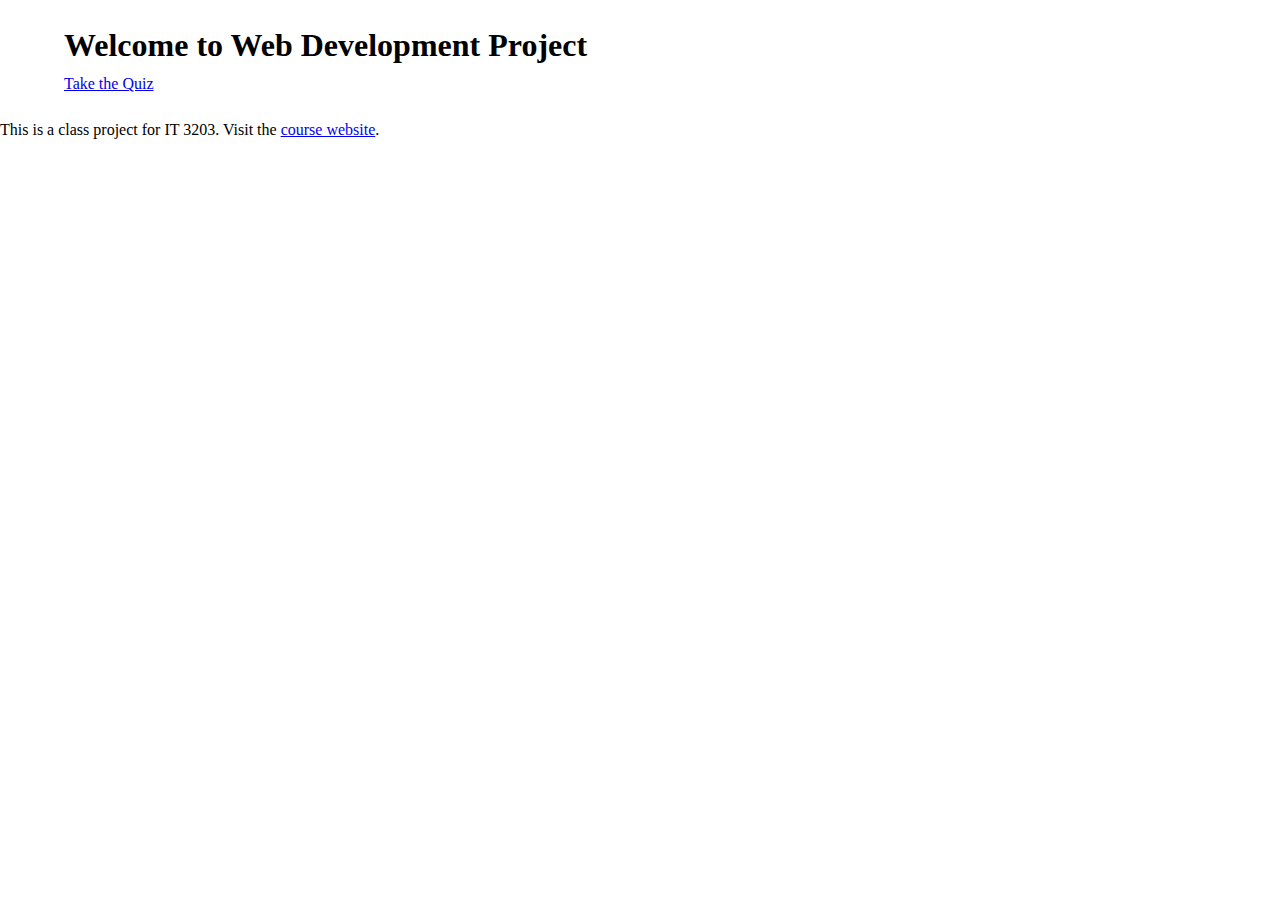
<file: Development Project.html>
<!DOCTYPE html>
<html lang="en">
<head>
    <meta charset="UTF-8">
    <meta name="viewport" content="width=device-width, initial-scale=1.0">
    <title>Web Development Project</title>
    <link rel="stylesheet" href="style.css">
</head>
<body>
    <div class="container">
        <h1>Welcome to Web Development Project</h1>
        <nav>
            <a href="quiz.html">Take the Quiz</a>
        </nav>
    </div>
    <script src="Quiz.js"></script>
</body>
</html>
        <p>This is a class project for IT 3203. Visit the <a href="https://ksuweb.github.io/IT3203/" target="_blank">course website</a>.</p>
    </footer>
</body>
</html>
</file>
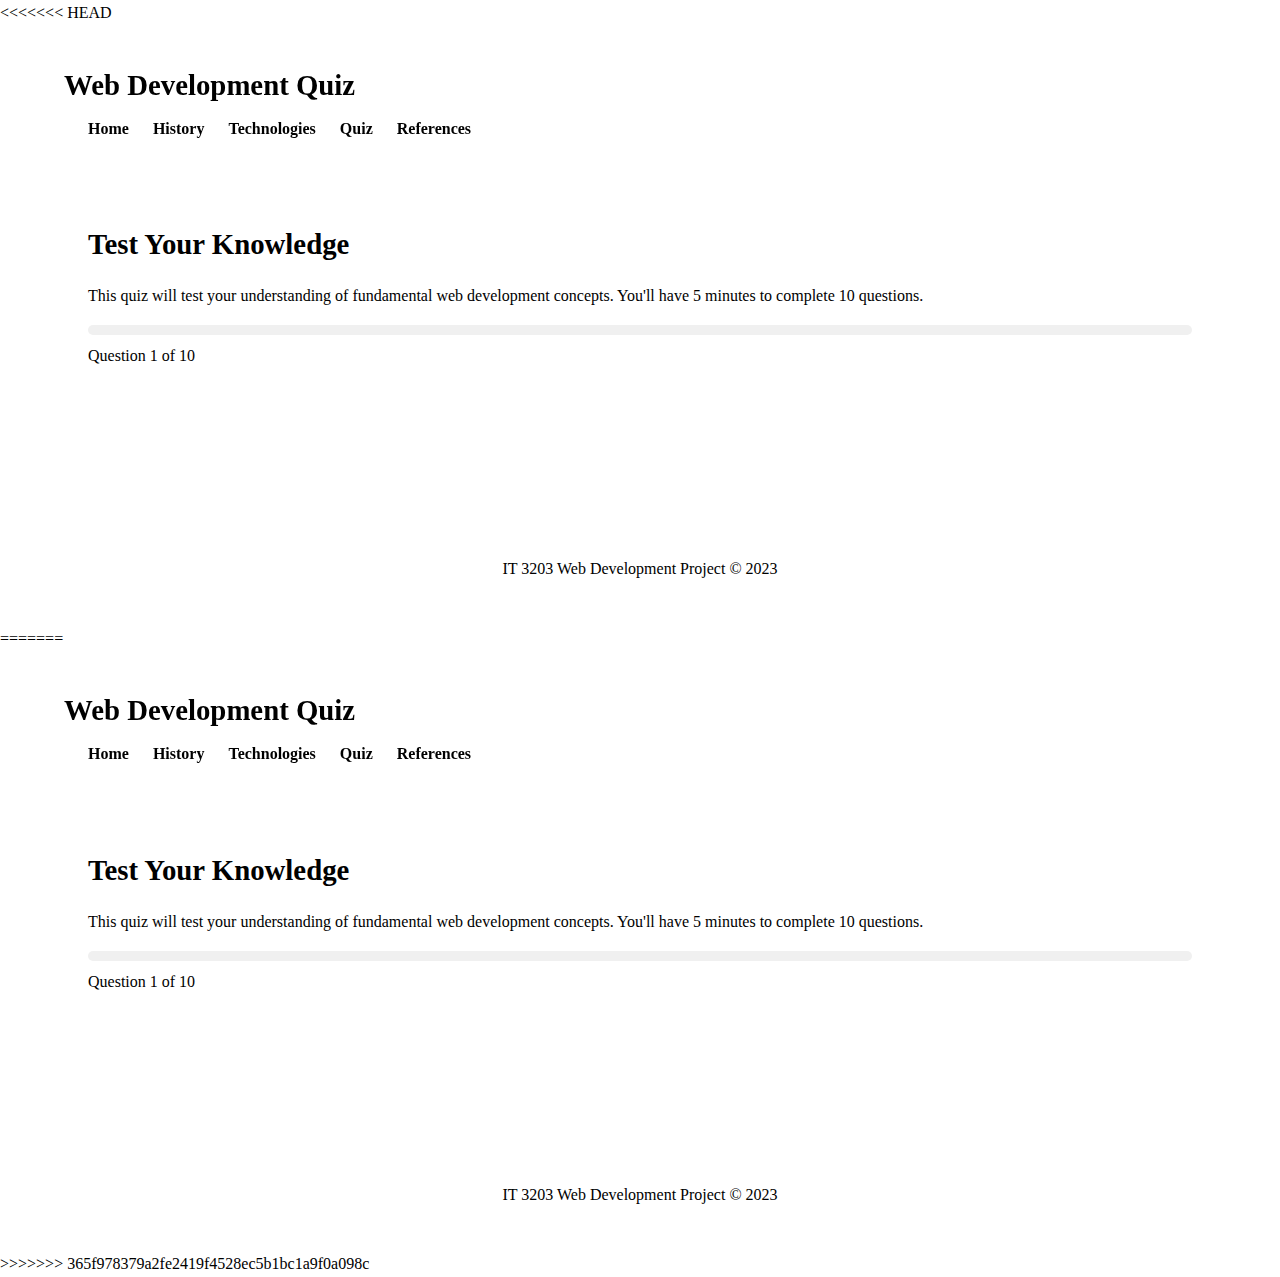
<file: quiz.html>
<<<<<<< HEAD
<!DOCTYPE html>
<html lang="en">
<head>
    <meta charset="UTF-8">
    <meta name="viewport" content="width=device-width, initial-scale=1.0">
    <title>Web Development Quiz</title>
    <link rel="stylesheet" href="style.css">
</head>
<body>
    <header class="site-header">
        <div class="container">
            <h1>Web Development Quiz</h1>
            <button class="menu-toggle" aria-label="Toggle menu">☰</button>
            <nav class="main-nav">
                <ul>
                    <li><a href="index.html">Home</a></li>
                    <li><a href="history.html">History</a></li>
                    <li><a href="technologies.html">Technologies</a></li>
                    <li><a href="quiz.html" class="active">Quiz</a></li>
                    <li><a href="references.html">References</a></li>
                </ul>
            </nav>
        </div>
    </header>

    <main class="container">
        <section class="quiz-section">
            <h2>Test Your Knowledge</h2>
            <div class="quiz-intro">
                <p>This quiz will test your understanding of fundamental web development concepts. You'll have 5 minutes to complete 10 questions.</p>
            </div>
            
            <div class="quiz-progress">
                <div class="progress-bar">
                    <div class="progress" style="width: 0%"></div>
                </div>
                <p>Question <span id="current-question">1</span> of <span id="total-questions">10</span></p>
            </div>
            
            <div class="quiz-container">
                <div id="question-container" class="hide">
                    <p id="question"></p>
                    <div id="answer-buttons" class="btn-grid"></div>
                </div>
                
                <div class="quiz-controls">
                    <button id="start-btn" class="btn">Start Quiz</button>
                    <button id="next-btn" class="btn hide">Next Question</button>
                </div>
            </div>
            
            <div id="results" class="hide">
                <h3>Quiz Results</h3>
                <p>Your score: <span id="score">0</span>/<span id="max-score">10</span></p>
                <p id="result-message"></p>
                <button id="restart-btn" class="btn">Take Quiz Again</button>
            </div>
        </section>
    </main>

    <footer class="site-footer">
        <div class="container">
            <p>IT 3203 Web Development Project &copy; 2023</p>
        </div>
    </footer>

    <script src="Quiz.js"></script>
</body>
=======
<!DOCTYPE html>
<html lang="en">
<head>
    <meta charset="UTF-8">
    <meta name="viewport" content="width=device-width, initial-scale=1.0">
    <title>Web Development Quiz</title>
    <link rel="stylesheet" href="style.css">
</head>
<body>
    <header class="site-header">
        <div class="container">
            <h1>Web Development Quiz</h1>
            <button class="menu-toggle" aria-label="Toggle menu">☰</button>
            <nav class="main-nav">
                <ul>
                    <li><a href="index.html">Home</a></li>
                    <li><a href="history.html">History</a></li>
                    <li><a href="technologies.html">Technologies</a></li>
                    <li><a href="quiz.html" class="active">Quiz</a></li>
                    <li><a href="references.html">References</a></li>
                </ul>
            </nav>
        </div>
    </header>

    <main class="container">
        <section class="quiz-section">
            <h2>Test Your Knowledge</h2>
            <div class="quiz-intro">
                <p>This quiz will test your understanding of fundamental web development concepts. You'll have 5 minutes to complete 10 questions.</p>
            </div>
            
            <div class="quiz-progress">
                <div class="progress-bar">
                    <div class="progress" style="width: 0%"></div>
                </div>
                <p>Question <span id="current-question">1</span> of <span id="total-questions">10</span></p>
            </div>
            
            <div class="quiz-container">
                <div id="question-container" class="hide">
                    <p id="question"></p>
                    <div id="answer-buttons" class="btn-grid"></div>
                </div>
                
                <div class="quiz-controls">
                    <button id="start-btn" class="btn">Start Quiz</button>
                    <button id="next-btn" class="btn hide">Next Question</button>
                </div>
            </div>
            
            <div id="results" class="hide">
                <h3>Quiz Results</h3>
                <p>Your score: <span id="score">0</span>/<span id="max-score">10</span></p>
                <p id="result-message"></p>
                <button id="restart-btn" class="btn">Take Quiz Again</button>
            </div>
        </section>
    </main>

    <footer class="site-footer">
        <div class="container">
            <p>IT 3203 Web Development Project &copy; 2023</p>
        </div>
    </footer>

    <script src="Quiz.js"></script>
</body>
>>>>>>> 365f978379a2fe2419f4528ec5b1bc1a9f0a098c
</html>
</file>
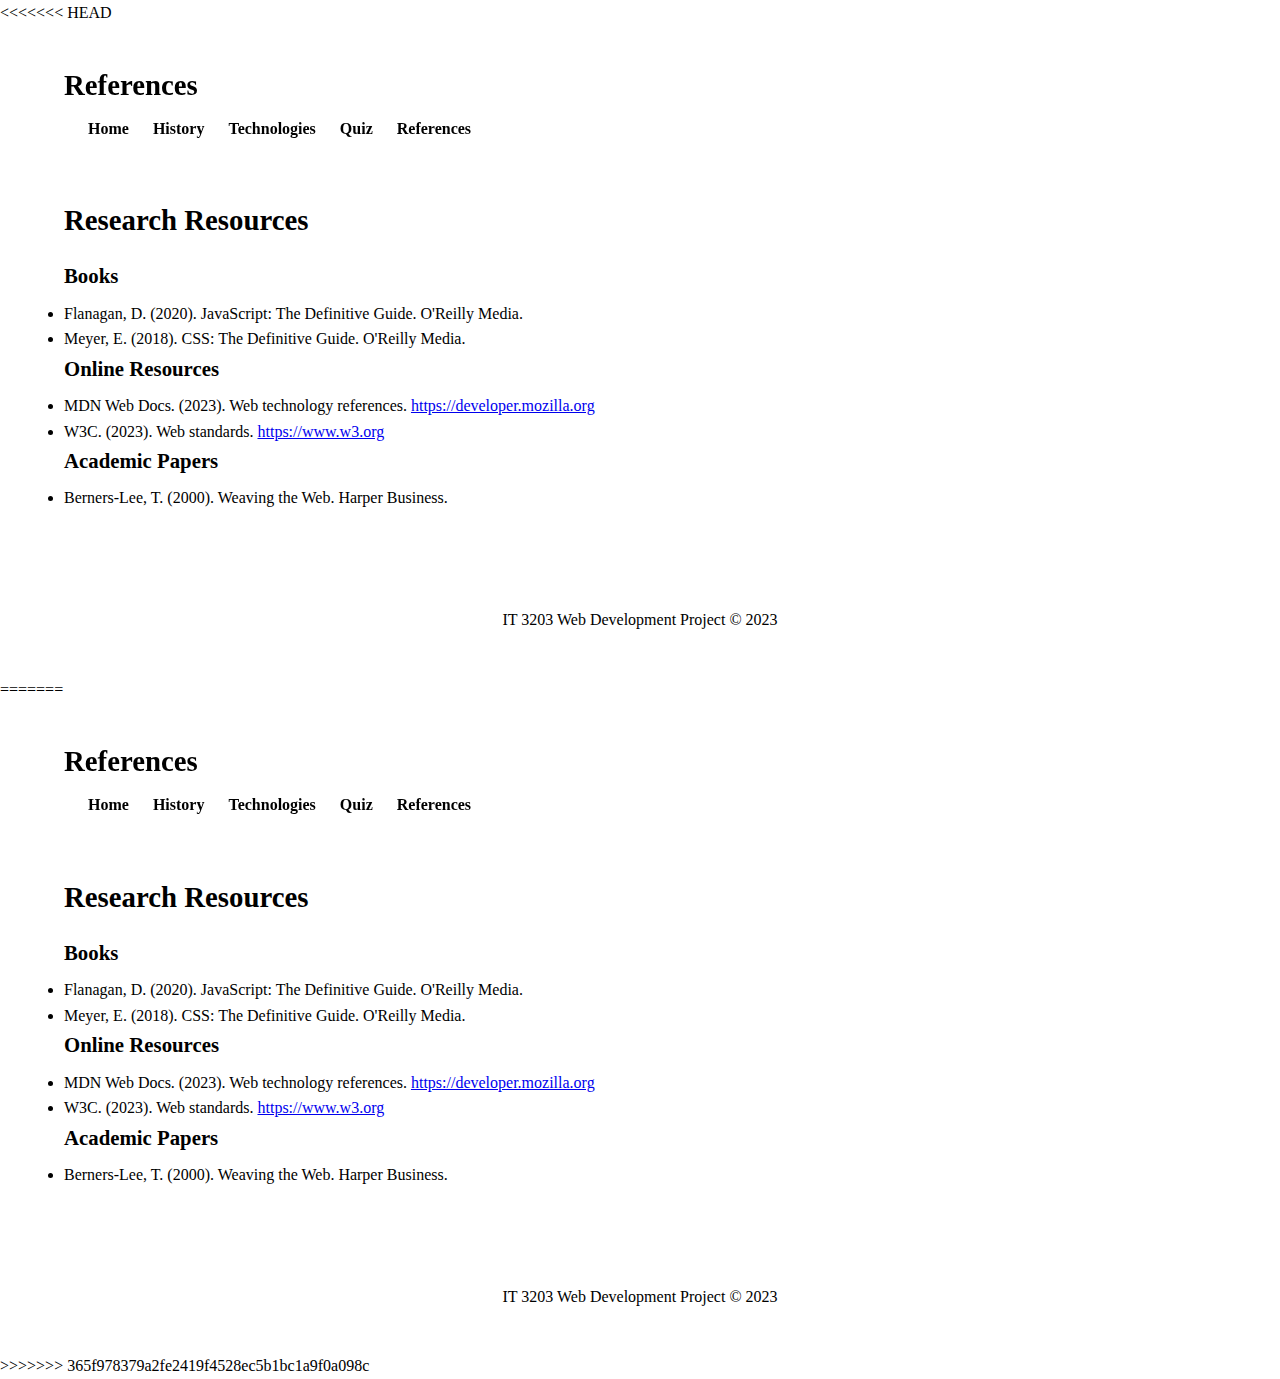
<file: references.html>
<<<<<<< HEAD
<!DOCTYPE html>
<html lang="en">
<head>
    <meta charset="UTF-8">
    <meta name="viewport" content="width=device-width, initial-scale=1.0">
    <title>References</title>
    <link rel="stylesheet" href="style.css">
</head>
<body>
    <header class="site-header">
        <div class="container">
            <h1>References</h1>
            <button class="menu-toggle" aria-label="Toggle menu">☰</button>
            <nav class="main-nav">
                <ul>
                    <li><a href="index.html">Home</a></li>
                    <li><a href="history.html">History</a></li>
                    <li><a href="technologies.html">Technologies</a></li>
                    <li><a href="quiz.html">Quiz</a></li>
                    <li><a href="references.html" class="active">References</a></li>
                </ul>
            </nav>
        </div>
    </header>

    <main class="container">
        <section>
            <h2>Research Resources</h2>
            <div class="reference-list">
                <article class="reference-item">
                    <h3>Books</h3>
                    <ul>
                        <li>Flanagan, D. (2020). JavaScript: The Definitive Guide. O'Reilly Media.</li>
                        <li>Meyer, E. (2018). CSS: The Definitive Guide. O'Reilly Media.</li>
                    </ul>
                </article>
                
                <article class="reference-item">
                    <h3>Online Resources</h3>
                    <ul>
                        <li>MDN Web Docs. (2023). Web technology references. <a href="https://developer.mozilla.org" target="_blank">https://developer.mozilla.org</a></li>
                        <li>W3C. (2023). Web standards. <a href="https://www.w3.org" target="_blank">https://www.w3.org</a></li>
                    </ul>
                </article>
                
                <article class="reference-item">
                    <h3>Academic Papers</h3>
                    <ul>
                        <li>Berners-Lee, T. (2000). Weaving the Web. Harper Business.</li>
                    </ul>
                </article>
            </div>
        </section>
    </main>

    <footer class="site-footer">
        <div class="container">
            <p>IT 3203 Web Development Project &copy; 2023</p>
        </div>
    </footer>

    <script src="Quiz.js"></script>
</body>
=======
<!DOCTYPE html>
<html lang="en">
<head>
    <meta charset="UTF-8">
    <meta name="viewport" content="width=device-width, initial-scale=1.0">
    <title>References</title>
    <link rel="stylesheet" href="style.css">
</head>
<body>
    <header class="site-header">
        <div class="container">
            <h1>References</h1>
            <button class="menu-toggle" aria-label="Toggle menu">☰</button>
            <nav class="main-nav">
                <ul>
                    <li><a href="index.html">Home</a></li>
                    <li><a href="history.html">History</a></li>
                    <li><a href="technologies.html">Technologies</a></li>
                    <li><a href="quiz.html">Quiz</a></li>
                    <li><a href="references.html" class="active">References</a></li>
                </ul>
            </nav>
        </div>
    </header>

    <main class="container">
        <section>
            <h2>Research Resources</h2>
            <div class="reference-list">
                <article class="reference-item">
                    <h3>Books</h3>
                    <ul>
                        <li>Flanagan, D. (2020). JavaScript: The Definitive Guide. O'Reilly Media.</li>
                        <li>Meyer, E. (2018). CSS: The Definitive Guide. O'Reilly Media.</li>
                    </ul>
                </article>
                
                <article class="reference-item">
                    <h3>Online Resources</h3>
                    <ul>
                        <li>MDN Web Docs. (2023). Web technology references. <a href="https://developer.mozilla.org" target="_blank">https://developer.mozilla.org</a></li>
                        <li>W3C. (2023). Web standards. <a href="https://www.w3.org" target="_blank">https://www.w3.org</a></li>
                    </ul>
                </article>
                
                <article class="reference-item">
                    <h3>Academic Papers</h3>
                    <ul>
                        <li>Berners-Lee, T. (2000). Weaving the Web. Harper Business.</li>
                    </ul>
                </article>
            </div>
        </section>
    </main>

    <footer class="site-footer">
        <div class="container">
            <p>IT 3203 Web Development Project &copy; 2023</p>
        </div>
    </footer>

    <script src="Quiz.js"></script>
</body>
>>>>>>> 365f978379a2fe2419f4528ec5b1bc1a9f0a098c
</html>
</file>
<file: style.css>
<<<<<<< HEAD
/* Base Styles - Mobile First */
:root {
    --primary-color: #2c3e50;
    --secondary-color: #3498db;
    --accent-color: #e74c3c;
    --light-color: #ecf0f1;
    --dark-color: #2c3e50;
    --text-color: #333;
    --text-light: #fff;
    --font-main: 'Arial', sans-serif;
    --font-heading: 'Georgia', serif;
    --border-radius: 5px;
    --box-shadow: 0 2px 5px rgba(0,0,0,0.1);
    --transition: all 0.3s ease;
}

* {
    margin: 0;
    padding: 0;
    box-sizing: border-box;
}

body {
    font-family: var(--font-main);
    line-height: 1.6;
    color: var(--text-color);
    background-color: var(--light-color);
    display: flex;
    flex-direction: column;
    min-height: 100vh;
}

.container {
    width: 90%;
    max-width: 1200px;
    margin: 0 auto;
    padding: 20px 0;
}

/* Header Styles */
.site-header {
    background-color: var(--primary-color);
    color: var(--text-light);
    padding: 1rem 0;
    box-shadow: var(--box-shadow);
    position: sticky;
    top: 0;
    z-index: 100;
}

.site-header h1 {
    font-family: var(--font-heading);
    font-size: 1.5rem;
    margin-bottom: 0.5rem;
}

.menu-toggle {
    background: none;
    border: none;
    color: var(--text-light);
    font-size: 1.5rem;
    cursor: pointer;
    display: none;
}

.main-nav ul {
    display: flex;
    list-style: none;
}

.main-nav li {
    margin-left: 1.5rem;
}

.main-nav a {
    color: var(--text-light);
    text-decoration: none;
    font-weight: 600;
    transition: var(--transition);
    padding: 0.5rem 0;
}

.main-nav a:hover, .main-nav a.active {
    color: var(--secondary-color);
}

/* Main Content Styles */
main {
    flex: 1;
}

section {
    margin-bottom: 2rem;
}

h2 {
    font-family: var(--font-heading);
    color: var(--primary-color);
    margin-bottom: 1rem;
    font-size: 1.8rem;
}

h3 {
    font-size: 1.3rem;
    margin-bottom: 0.5rem;
    color: var(--dark-color);
}

/* Responsive Images */
.responsive-image {
    margin: 1rem 0;
}

.responsive-image img {
    max-width: 100%;
    height: auto;
    border-radius: var(--border-radius);
    display: block;
}

/* Card Styles */
.card-container {
    display: grid;
    grid-template-columns: 1fr;
    gap: 1rem;
    margin: 1rem 0;
}

.card {
    background: white;
    padding: 1.5rem;
    border-radius: var(--border-radius);
    box-shadow: var(--box-shadow);
    transition: var(--transition);
}

.card:hover {
    transform: translateY(-5px);
    box-shadow: 0 5px 15px rgba(0,0,0,0.1);
}

/* Table Styles */
.responsive-table {
    width: 100%;
    border-collapse: collapse;
    margin: 1rem 0;
}

.responsive-table th, .responsive-table td {
    padding: 0.75rem;
    text-align: left;
    border-bottom: 1px solid #ddd;
}

.responsive-table th {
    background-color: var(--primary-color);
    color: white;
}

/* Quiz Styles */
.quiz-section {
    background: white;
    padding: 1.5rem;
    border-radius: var(--border-radius);
    box-shadow: var(--box-shadow);
}

.quiz-progress {
    margin: 1rem 0;
}

.progress-bar {
    height: 10px;
    background-color: #f0f0f0;
    border-radius: 5px;
    margin-bottom: 0.5rem;
    overflow: hidden;
}

.progress {
    height: 100%;
    background-color: var(--secondary-color);
    transition: width 0.3s ease;
}

.btn-grid {
    display: grid;
    grid-template-columns: 1fr;
    gap: 0.8rem;
    margin: 1.5rem 0;
}

.answer-btn {
    padding: 0.8rem;
    text-align: left;
    background-color: white;
    border: 2px solid #ddd;
    border-radius: var(--border-radius);
    cursor: pointer;
    transition: var(--transition);
    font-size: 1rem;
}

.answer-btn:hover:not([disabled]) {
    background-color: #f8f8f8;
    border-color: var(--secondary-color);
}

.answer-btn:disabled {
    cursor: not-allowed;
    opacity: 0.7;
}

.answer-btn.correct {
    background-color: #d4edda;
    border-color: #c3e6cb;
    color: #155724;
}

.answer-btn.incorrect {
    background-color: #f8d7da;
    border-color: #f5c6cb;
    color: #721c24;
}

.quiz-controls {
    display: flex;
    justify-content: center;
    margin-top: 1.5rem;
}

.btn {
    padding: 0.8rem 1.5rem;
    background-color: var(--secondary-color);
    color: white;
    border: none;
    border-radius: var(--border-radius);
    cursor: pointer;
    font-size: 1rem;
    font-weight: 600;
    transition: var(--transition);
}

.btn:hover {
    background-color: #2980b9;
}

.hide {
    display: none;
}

/* Footer Styles */
.site-footer {
    background-color: var(--dark-color);
    color: var(--text-light);
    padding: 1.5rem 0;
    margin-top: auto;
}

.site-footer p {
    text-align: center;
}

/* Media Queries */

/* Tablet View (600px - 899px) */
@media (min-width: 600px) {
    .site-header h1 {
        font-size: 1.8rem;
    }
    
    .card-container {
        grid-template-columns: repeat(2, 1fr);
    }
    
    .btn-grid {
        grid-template-columns: 1fr 1fr;
    }
}

/* Small Desktop View (900px - 1199px) */
@media (min-width: 900px) {
    .card-container {
        grid-template-columns: repeat(3, 1fr);
    }
    
    .main-nav ul {
        flex-direction: row;
    }
}

/* Mobile Menu Toggle (below 600px) */
@media (max-width: 599px) {
    .menu-toggle {
        display: block;
    }
    
    .main-nav {
        width: 100%;
        max-height: 0;
        overflow: hidden;
        transition: max-height 0.3s ease;
    }
    
    .main-nav.active {
        max-height: 300px;
    }
    
    .main-nav ul {
        flex-direction: column;
        padding: 1rem 0;
    }
    
    .main-nav li {
        margin: 0;
        padding: 0.5rem 0;
        border-top: 1px solid rgba(255,255,255,0.1);
    }
    
    .main-nav a {
        display: block;
        padding: 0.5rem 0;
    }
=======
/* Base Styles - Mobile First */
:root {
    --primary-color: #2c3e50;
    --secondary-color: #3498db;
    --accent-color: #e74c3c;
    --light-color: #ecf0f1;
    --dark-color: #2c3e50;
    --text-color: #333;
    --text-light: #fff;
    --font-main: 'Arial', sans-serif;
    --font-heading: 'Georgia', serif;
    --border-radius: 5px;
    --box-shadow: 0 2px 5px rgba(0,0,0,0.1);
    --transition: all 0.3s ease;
}

* {
    margin: 0;
    padding: 0;
    box-sizing: border-box;
}

body {
    font-family: var(--font-main);
    line-height: 1.6;
    color: var(--text-color);
    background-color: var(--light-color);
    display: flex;
    flex-direction: column;
    min-height: 100vh;
}

.container {
    width: 90%;
    max-width: 1200px;
    margin: 0 auto;
    padding: 20px 0;
}

/* Header Styles */
.site-header {
    background-color: var(--primary-color);
    color: var(--text-light);
    padding: 1rem 0;
    box-shadow: var(--box-shadow);
    position: sticky;
    top: 0;
    z-index: 100;
}

.site-header h1 {
    font-family: var(--font-heading);
    font-size: 1.5rem;
    margin-bottom: 0.5rem;
}

.menu-toggle {
    background: none;
    border: none;
    color: var(--text-light);
    font-size: 1.5rem;
    cursor: pointer;
    display: none;
}

.main-nav ul {
    display: flex;
    list-style: none;
}

.main-nav li {
    margin-left: 1.5rem;
}

.main-nav a {
    color: var(--text-light);
    text-decoration: none;
    font-weight: 600;
    transition: var(--transition);
    padding: 0.5rem 0;
}

.main-nav a:hover, .main-nav a.active {
    color: var(--secondary-color);
}

/* Main Content Styles */
main {
    flex: 1;
}

section {
    margin-bottom: 2rem;
}

h2 {
    font-family: var(--font-heading);
    color: var(--primary-color);
    margin-bottom: 1rem;
    font-size: 1.8rem;
}

h3 {
    font-size: 1.3rem;
    margin-bottom: 0.5rem;
    color: var(--dark-color);
}

/* Responsive Images */
.responsive-image {
    margin: 1rem 0;
}

.responsive-image img {
    max-width: 100%;
    height: auto;
    border-radius: var(--border-radius);
    display: block;
}

/* Card Styles */
.card-container {
    display: grid;
    grid-template-columns: 1fr;
    gap: 1rem;
    margin: 1rem 0;
}

.card {
    background: white;
    padding: 1.5rem;
    border-radius: var(--border-radius);
    box-shadow: var(--box-shadow);
    transition: var(--transition);
}

.card:hover {
    transform: translateY(-5px);
    box-shadow: 0 5px 15px rgba(0,0,0,0.1);
}

/* Table Styles */
.responsive-table {
    width: 100%;
    border-collapse: collapse;
    margin: 1rem 0;
}

.responsive-table th, .responsive-table td {
    padding: 0.75rem;
    text-align: left;
    border-bottom: 1px solid #ddd;
}

.responsive-table th {
    background-color: var(--primary-color);
    color: white;
}

/* Quiz Styles */
.quiz-section {
    background: white;
    padding: 1.5rem;
    border-radius: var(--border-radius);
    box-shadow: var(--box-shadow);
}

.quiz-progress {
    margin: 1rem 0;
}

.progress-bar {
    height: 10px;
    background-color: #f0f0f0;
    border-radius: 5px;
    margin-bottom: 0.5rem;
    overflow: hidden;
}

.progress {
    height: 100%;
    background-color: var(--secondary-color);
    transition: width 0.3s ease;
}

.btn-grid {
    display: grid;
    grid-template-columns: 1fr;
    gap: 0.8rem;
    margin: 1.5rem 0;
}

.answer-btn {
    padding: 0.8rem;
    text-align: left;
    background-color: white;
    border: 2px solid #ddd;
    border-radius: var(--border-radius);
    cursor: pointer;
    transition: var(--transition);
    font-size: 1rem;
}

.answer-btn:hover:not([disabled]) {
    background-color: #f8f8f8;
    border-color: var(--secondary-color);
}

.answer-btn:disabled {
    cursor: not-allowed;
    opacity: 0.7;
}

.answer-btn.correct {
    background-color: #d4edda;
    border-color: #c3e6cb;
    color: #155724;
}

.answer-btn.incorrect {
    background-color: #f8d7da;
    border-color: #f5c6cb;
    color: #721c24;
}

.quiz-controls {
    display: flex;
    justify-content: center;
    margin-top: 1.5rem;
}

.btn {
    padding: 0.8rem 1.5rem;
    background-color: var(--secondary-color);
    color: white;
    border: none;
    border-radius: var(--border-radius);
    cursor: pointer;
    font-size: 1rem;
    font-weight: 600;
    transition: var(--transition);
}

.btn:hover {
    background-color: #2980b9;
}

.hide {
    display: none;
}

/* Footer Styles */
.site-footer {
    background-color: var(--dark-color);
    color: var(--text-light);
    padding: 1.5rem 0;
    margin-top: auto;
}

.site-footer p {
    text-align: center;
}

/* Media Queries */

/* Tablet View (600px - 899px) */
@media (min-width: 600px) {
    .site-header h1 {
        font-size: 1.8rem;
    }
    
    .card-container {
        grid-template-columns: repeat(2, 1fr);
    }
    
    .btn-grid {
        grid-template-columns: 1fr 1fr;
    }
}

/* Small Desktop View (900px - 1199px) */
@media (min-width: 900px) {
    .card-container {
        grid-template-columns: repeat(3, 1fr);
    }
    
    .main-nav ul {
        flex-direction: row;
    }
}

/* Mobile Menu Toggle (below 600px) */
@media (max-width: 599px) {
    .menu-toggle {
        display: block;
    }
    
    .main-nav {
        width: 100%;
        max-height: 0;
        overflow: hidden;
        transition: max-height 0.3s ease;
    }
    
    .main-nav.active {
        max-height: 300px;
    }
    
    .main-nav ul {
        flex-direction: column;
        padding: 1rem 0;
    }
    
    .main-nav li {
        margin: 0;
        padding: 0.5rem 0;
        border-top: 1px solid rgba(255,255,255,0.1);
    }
    
    .main-nav a {
        display: block;
        padding: 0.5rem 0;
    }
>>>>>>> 365f978379a2fe2419f4528ec5b1bc1a9f0a098c
}
</file>
